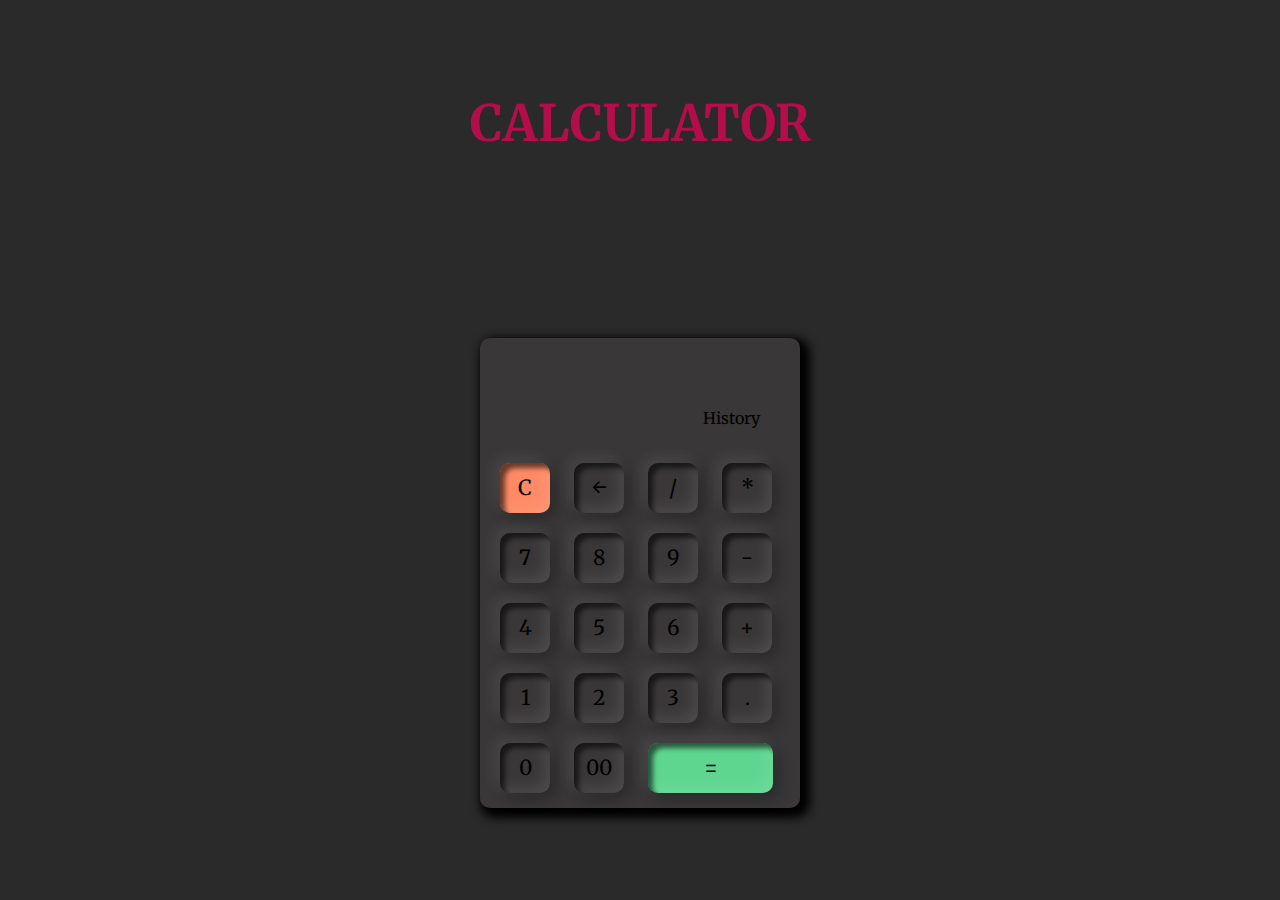
<file: calculator/index.html>
<!DOCTYPE html>
<html lang="en">
<head>
    <meta charset="UTF-8">
    <meta http-equiv="X-UA-Compatible" content="IE=edge">
    <meta name="viewport" content="width=device-width, initial-scale=1.0">
    <title>hk_10CALCULATOR</title>
    <link rel="stylesheet" href="min.css">
    <link rel="preconnect" href="https://fonts.googleapis.com">
    <link rel="preconnect" href="https://fonts.gstatic.com" crossorigin>
    <link href="https://fonts.googleapis.com/css2?family=Fasthand&family=Merriweather&display=swap" rel="stylesheet">

</head>
<body>
    <h1>
        CALCULATOR   </h1>
    <div class="main">
         <div class="display"> 
            <button class="dark_mode_btn">
                <i class="fa fa-moon-o" aria-hidden="true"></i>
            </button> 
            <p id="history">
                <i class="fa fa-history" aria-hidden="true"></i>&nbsp;History
            </p> 
            <h2 id="result"></h2> 
        </div> 
        <div class="buttons">
            <button id="clear">C</button> 
            <button id="delete_single_num">
                <i class="fa fa-scissors" aria-hidden="true">←</i>
            </button> 
            <button id="Normal_btn">/</button> 
            <button id="Normal_btn">*</button> 
        </div> 
        <div class="buttons"> 
            <button id="Normal_btn">7</button> 
            <button id="Normal_btn">8</button>
             <button id="Normal_btn">9</button> 
             <button id="Normal_btn">-</button>
             </div>
              <div class="buttons">
                 <button id="Normal_btn">4</button> 
                 <button id="Normal_btn">5</button>
                 <button id="Normal_btn">6</button>
                 <button id="Normal_btn">+</button>
                 </div>
                  <div class="buttons">
                     <button id="Normal_btn">1</button>
                      <button id="Normal_btn">2</button>
                       <button id="Normal_btn">3</button>
                        <button id="Normal_btn">.</button>
                     </div>
                      <div class="buttons">
                         <button id="Normal_btn">0</button>
                          <button id="Normal_btn">00</button>
                           <button id="equalTo">=</button>
                         </div>
                         </div>
                          <script src="max.js">
                    </script>
</body>
</html>
</file>
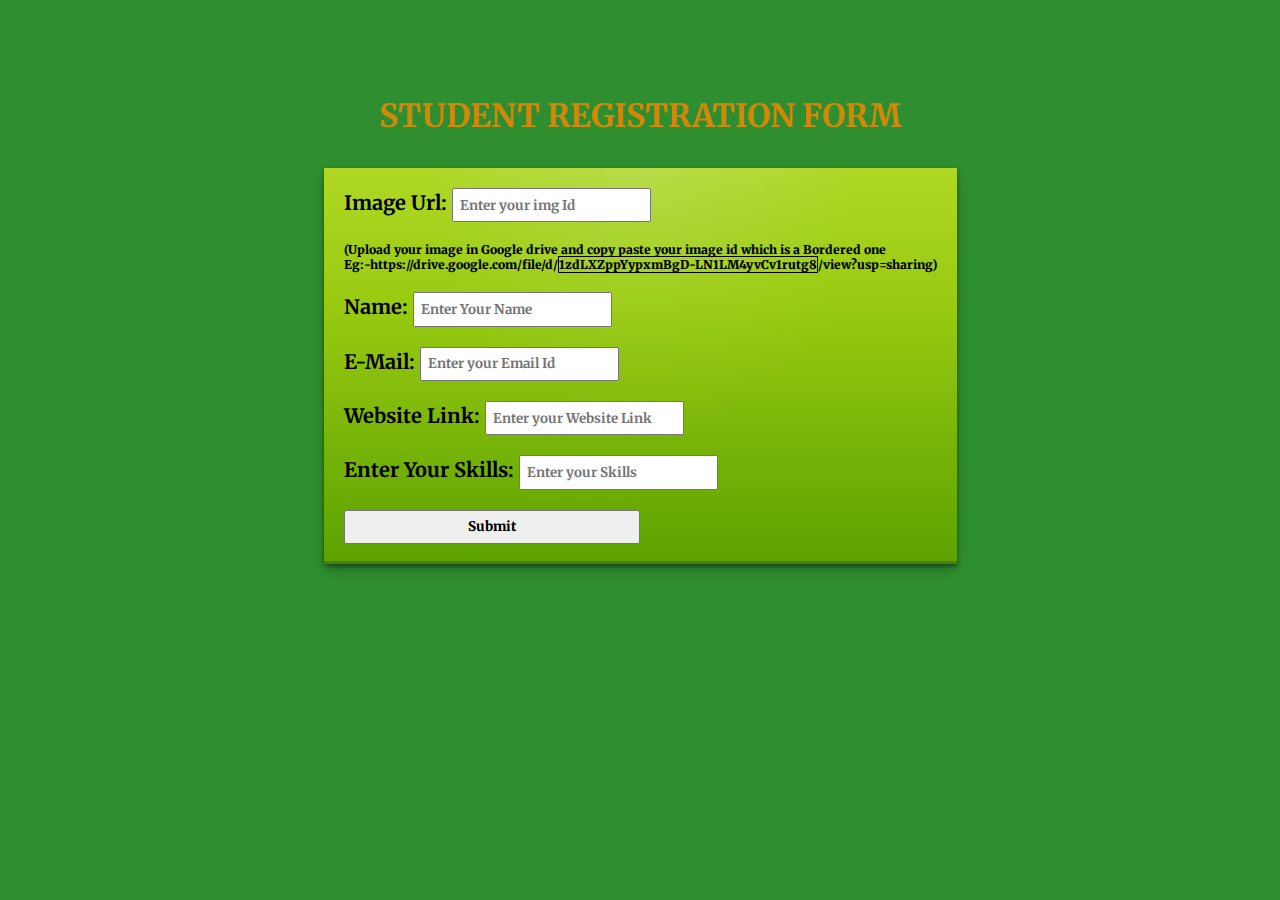
<file: registration-form/index.html>
<!DOCTYPE html>
<html lang="en">
<head>
    <meta charset="UTF-8">
    <meta http-equiv="X-UA-Compatible" content="IE=edge">
    <meta name="viewport" content="width=device-width, initial-scale=1.0">
    <title>Registration Form</title>
    <link rel="stylesheet" href="index.css">
    <link rel="preconnect" href="https://fonts.googleapis.com">
    <link rel="preconnect" href="https://fonts.gstatic.com" crossorigin>
    <link href="https://fonts.googleapis.com/css2?family=Fasthand&family=Merriweather&display=swap" rel="stylesheet">
</head>
<body>
   <h1>STUDENT REGISTRATION FORM</h1>
    <div class="container">        
       <!--Registration Form container-->
       <div class="registrationcontainer">
        <!--input fields for registration form-->
        <div class="img">
        <label>Image Url:</label>
        <input type="text" id="img" name="img" placeholder="Enter your img Id">
        </div>
        <p style="font-size: 12px;font-weight: bolder;">(Upload your image in Google drive and copy paste your image id which is a Bordered one<br>
            Eg:-https://drive.google.com/file/d/<span style="border:1px solid black;">1zdLXZppYypxmBgD-LN1LM4yvCv1rutg8</span>/view?usp=sharing)
        </p>
        <div class="name">
        <label>Name:</label>
        <input type="text" id="name" name="Name" placeholder="Enter Your Name"/>
        </div>
       
        <div class="email">
        <label>E-Mail:</label>
        <input type="email" id="email" name="Email" placeholder="Enter your Email Id"/>
        </div>
        <div class="websitelink">
        <label>Website Link:</label>
        <input type="text" id="websitelink" name="WebsiteLink" placeholder="Enter your Website Link"/>
        </div>
        <div class="skills">
        <label>Enter Your Skills:</label>
        <input type="text" id="skills" name="Skills" placeholder="Enter your Skills"/>
        </div>
        <button class="submit">Submit</button>
       </div>
       <!--Data displayed in the same screen-->
       <div class="output">
           <!--Data stored dynamically inside the container-->
       </div>
    </div>
    <script src="script.js"></script>
</body>
</html>
</file>
<file: calculator/min.css>
*{
    margin: 0;
    padding: 0;
    font-family:'Merriweather' ,sans-serif;
}
body{
    min-height: 100vh;
    display: grid;
    place-items: center;
    background: rgba(10, 10, 10, 0.871)
}
h1{
    align-items: center;
    font-size: 50px;
    font-weight: bold;
    color: #d90653c9;
    padding-bottom: 0px 10px;
}
.main{
    position: relative;
    display: flex;
    align-items: center;
    flex-direction: column;
    min-width: 300px;
    padding: 15px 10px;
    box-shadow: 5px 5px 10px 5px rgb(0, 0, 0);
    background: rgba(68, 65, 65, 0.571);
    border-radius: 10px
}
.display{
    position: relative;
    width: 80%;
    height: 80px;
    margin-bottom: 10px
}
.display #result{
    font-size: 2em
}
.buttons{
    margin-top: 20px;
    width: 100%
}
.buttons button{
    height: 50px;
    width: 50px;
    padding: 10px;
    border-radius: 10px;
    background: none;
    border:none;
    outline: none;
    margin: 0 10px;
    cursor: pointer;
    font-size: 1.3em;
    box-shadow: inset 5px 5px 5px rgba(0, 0, 0, 0.592), inset -5px -5px 15px rgba(255,255,255,0.1), 5px 5px 15px rgba(0,0,0,0.3), -5px -5px 15px rgba(255,255,255,0.1)
}
.buttons button:hover{
    background: rgba(0,0,0,0.2)
}
#equalTo{
    width: 125px;
    background: #5ed690
}
#clear{
    background: #FF8A65
}
.dark_mode_btn{
    position: absolute;
    top: 0;right: 0;
    font-size: 1.5em;
    cursor: pointer;
    background: none;
    border: none;
    outline: none
}
.dark_mode_active{
    background: #1c1c25
}
.dark_mode_active button{
    color: #ddd
}
.dark_mode_active #clear, #equalTo{
    color: #000
}
.dark_mode_active #result{
    color: #ddd
}
.dark_mode_active #history{
    color: #ddd
}
#history{
    position: absolute;bottom: 5px;
    right: 0
}


/* body
{
background-color: black;
} */
</file>
<file: registration-form/index.css>
*{
    margin:0;
    padding: 0;
    box-sizing: border-box;
    font-family: 'Merriweather', sans-serif;
    
}
body{
    background-color: rgba(33, 134, 33, 0.938);
}
h1{
    text-align: center;
    margin-top: 3em;
    margin-bottom: 1em;
    font-style:bold;  
    color: #d18809; 
}
.container{
    max-width: 100%;
    display:grid;
    grid-template-columns: 1fr;
    gap:2em;
}

.registrationcontainer{
    font-weight: 700;
    justify-self: center;
    width:auto;
    height:auto;
    padding:1em;
    display:grid;
    grid-template-columns: 1fr;
    gap:1em;
   
    font-size: 20px;
    background-color: #99cb11;
    background-image: linear-gradient(to bottom, rgba(255,255,255,0.50) 0%, rgb(0, 0, 0) 100%), radial-gradient(at 50% 0%, rgba(255,255,255,0.10) 0%, rgba(0,0,0,0.50) 50%);
    background-blend-mode: soft-light,screen;
    box-shadow: rgba(0, 0, 0, 0.4) 0px 2px 4px, rgba(0, 0, 0, 0.3) 0px 7px 13px -3px, rgba(0, 0, 0, 0.2) 0px -3px 0px inset;
}
.registrationcontainer input{
    padding:0.5em;
    outline:none;
    font-weight: 700;
}
.submit{
    width:50%;
    padding:0.5em;
    color: black;
    font-weight: 800;
}
.output{
    display:grid;
    grid-template-columns: 1fr 1fr 1fr;
    gap:0.5em;
    justify-items: center;
}
.addData{
    text-align: center;
    width:70%;
    height:auto;
    padding:1em;
    background-color: #DCD9D4;
    background-image: linear-gradient(to bottom, rgba(255,255,255,0.50) 0%, rgba(0,0,0,0.50) 100%), radial-gradient(at 50% 0%, rgba(255,255,255,0.10) 0%, rgba(0,0,0,0.50) 50%);
    background-blend-mode: soft-light,screen;
    box-shadow: rgba(0, 0, 0, 0.4) 0px 2px 4px, rgba(0, 0, 0, 0.3) 0px 7px 13px -3px, rgba(0, 0, 0, 0.2) 0px -3px 0px inset;
}
.output .addData img{
    width:150px;
    height:150px;
    
}
/*Responsiveness*/
@media all and (max-width:900px){
    .output{
        display:grid;
        grid-template-columns: 1fr 1fr;
        gap:0.5em;
        justify-items: center;
        
    }

}
@media all and (max-width:400px){
    .container{
        padding:0.4em;
    }
    .registrationcontainer{
        padding:0.5em;
    }
    .output{
        display:grid;
        grid-template-columns: 1fr;
        gap:0.5em;
        justify-items: center;
    }
}
</file>
